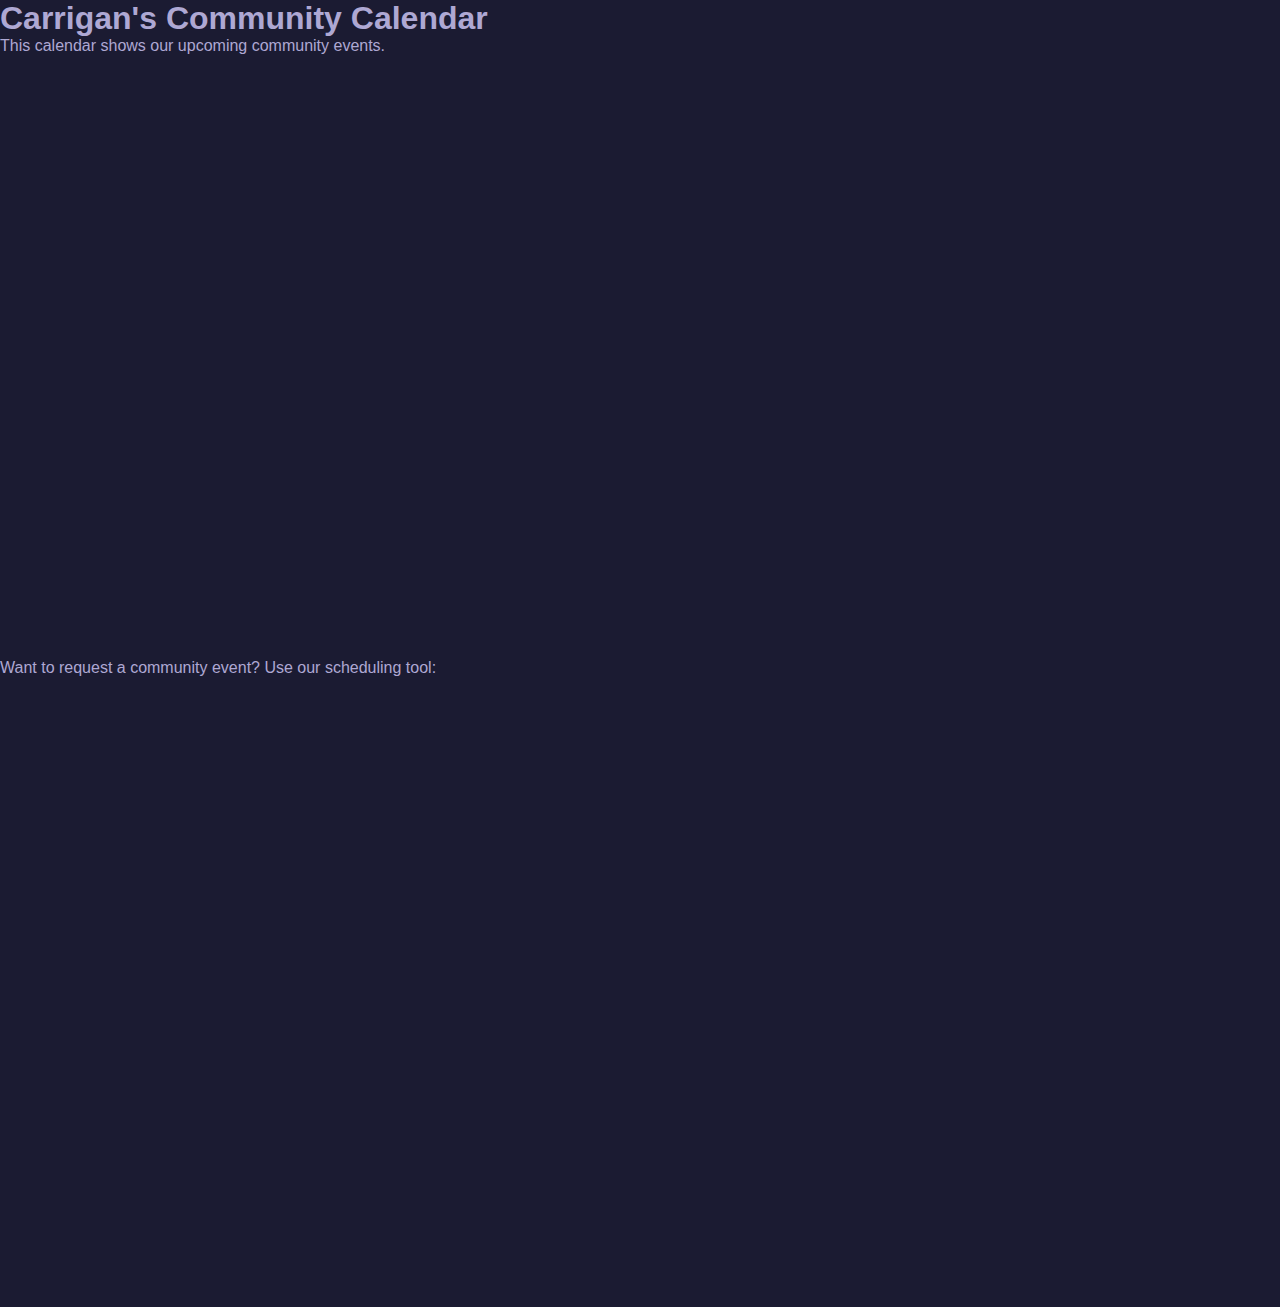
<file: new/calendar.html>
<!DOCTYPE html>
<html lang="en">
  <head>
    <meta charset="UTF-8" />
    <meta http-equiv="X-UA-Compatible" content="IE=edge" />
    <meta name="viewport" content="width=device-width, initial-scale=1.0" />
    <link rel="stylesheet" href="../public/index.css" type="text/css" />
    <title>Calendar</title>
  </head>
  <body>
    <h1>Carrigan's Community Calendar</h1>
    <p>This calendar shows our upcoming community events.</p>
    <iframe
      src="https://calendar.google.com/calendar/embed?height=600&amp;wkst=1&amp;bgcolor=%23B39DDB&amp;ctz=America%2FLos_Angeles&amp;src=MnJuMGdqc2FxMzVvbzBqazlnanA4aHVqYThAZ3JvdXAuY2FsZW5kYXIuZ29vZ2xlLmNvbQ&amp;color=%23B39DDB&amp;title=Carrigan&#39;s%20Community&amp;showNav=1&amp;showTabs=0&amp;showCalendars=0&amp;showPrint=0&amp;showDate=1"
      style="border-width: 0"
      width="800"
      height="600"
      frameborder="0"
      scrolling="no"
    ></iframe>
    <p>Want to request a community event? Use our scheduling tool:</p>
    <!-- Calendly inline widget begin -->
    <div
      class="calendly-inline-widget"
      data-url="https://calendly.com/nhcarrigan/carrigans-community-event"
      style="min-width: 320px; height: 630px"
    ></div>
    <script
      type="text/javascript"
      src="https://assets.calendly.com/assets/external/widget.js"
      async
    ></script>
    <!-- Calendly inline widget end -->
  </body>
</html>
</file>
<file: public/index.css>
:root {
  /* CSS HEX */
  --dark-magenta: #9c138f;
  --wisteria: #b695ce;
  --bone: #e3dfd1;
  --jet: #333333;
  --purple-pizzazz: #e74bda;
  --blue-violet-color-wheel: #511e6a;
  --main-bg: #1b1b32;
}

* {
  margin: 0px;
  padding: 0px;
  box-sizing: border-box;
}
body {
  background-color: var(--main-bg);
  color: #aea8d3;
  margin: 0px;
  padding: 0px;
  font-family: sans-serif;
}
main {
  background: var(--main-bg);
}
h2 {
  padding-top: 20px;
  padding-bottom: 20px;
  font-family: sans-serif;
  color: white;
  font-size: 3rem;
  align-items: center;
}
h2::selection {
  background-color: var(--dark-purple);
}
ul {
  list-style-type: none;
  margin: 0;
  padding: 0;
  overflow: hidden;
}
#opening h3 a {
  color: white;
}
a {
  color: #aea8d3;
  text-decoration: none;
}
li {
  float: left;
}
#nav {
  box-shadow: 0 0px 10px rgba(255, 255, 255, 0.3);
  background-color: var(--main-bg);
  position: fixed;
  width: 100%;
  padding-left: 1.5em;
  z-index: 100;
}
#nav li a {
  display: block;
  color: white;
  text-align: center;
  padding: 20px 16px;
  text-decoration: none;
}

#nav li a:hover {
  background-color: brown;
}

#welcome {
  display: flex;
  height: 97.5vh;
  font-size: 27px;
  justify-content: center;
  align-items: center;
  background: #3a3240;
}
#welcome h1 {
  padding: 20px;
  font-family: monospace;
}
#opening {
  margin: 5%;
  padding: 5%;
  font-family: monospace;
  font-size: 1rem;
}
#gaming {
  margin: 5%;
  padding: 5%;
  font-family: monospace;
  font-size: 1rem;
}
#discussion {
  margin: 5%;
  padding: 5%;
  font-family: monospace;
  font-size: 1rem;
}
#whoisNH {
  background: #e3dfd1;
  color: black;
  box-shadow: 10px;
  border-radius: 30px;
  width: 60vw;
  margin: 10% auto;
  padding: 5%;
}
#nicksInfo {
  display: flex;
  padding-top: 20px;
}

#goals h2 {
  color: #3a3240;
}
#whoisNH h2 {
  color: #3a3240;
}
#goals {
  width: 80%;
  padding: 20px;
  margin: auto;
  background: beige;
  color: grey;
  border-radius: 30px;
  font-family: monospace;
  font-size: 1rem;
}

#moderators-section {
  max-width: 1100px;
  margin: 0 auto 1rem;
  padding: 1rem;
  display: flex;
  flex-direction: column;
}

.moderators-header {
  text-align: center;
  margin: 1.5rem 0 3rem;
}

#moderators-section p {
  font-family: monospace, sans-serif;
  margin: 0 2rem;
  max-width: 600px;
  margin: 0 auto;
  font-size: 1.1rem;
}

.moderators {
  display: grid;
  grid-template-columns: repeat(3, 1fr);
  grid-auto-rows: minmax(230px, max-content);
  grid-gap: 1.5rem;
}

#calender {
  padding: 20px;
  text-decoration: underline;
}

@media screen and (max-width: 1000px) {
  #nicksInfo {
    flex-direction: column;
  }
  #nicksInfo img {
    margin: auto;
  }
}

@media (max-width: 870px) {
  .moderators {
    grid-template-columns: 1fr;
  }
}
</file>
